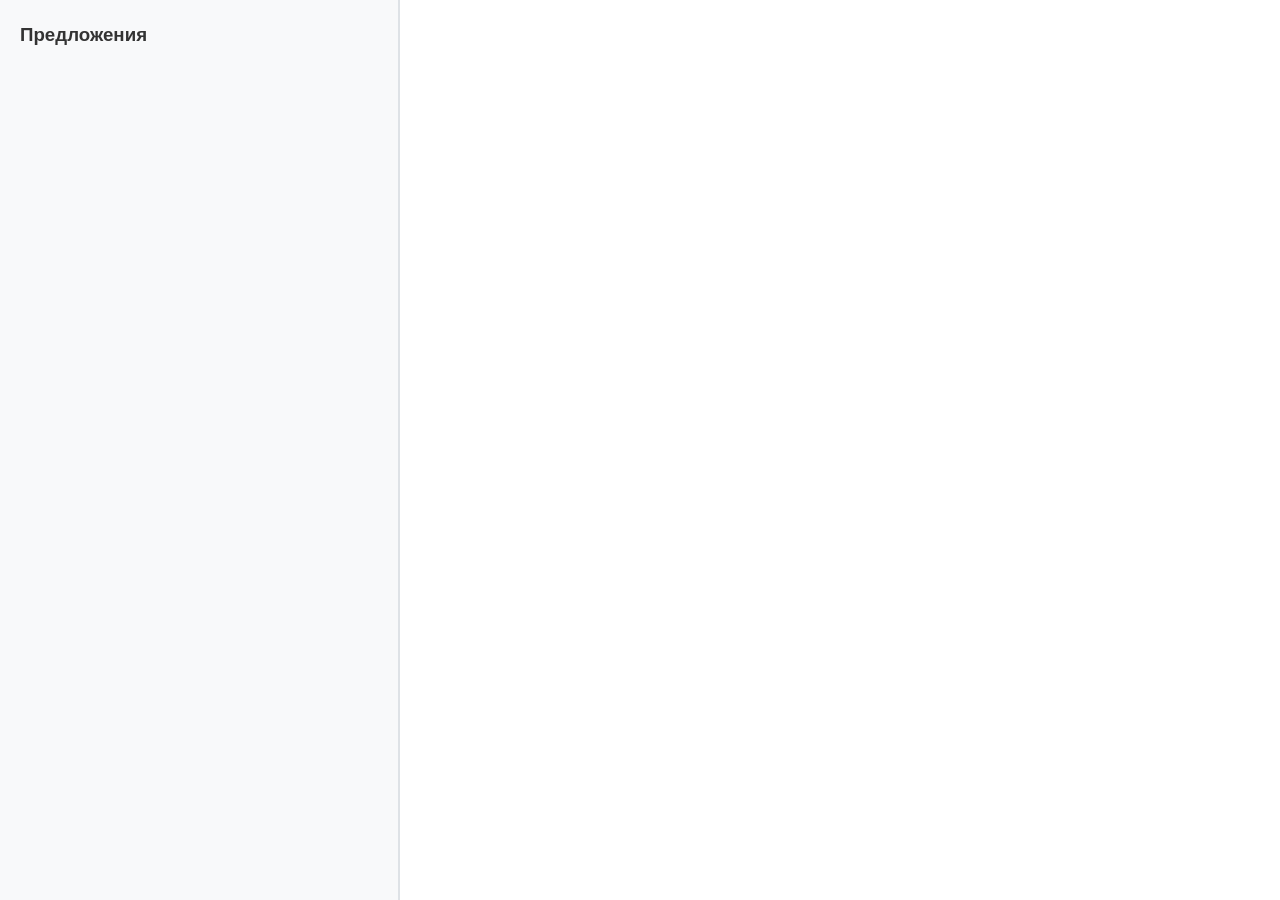
<file: site/result.html>
<!DOCTYPE html>
<html lang="en">
<head>
    <meta charset="UTF-8">
    <title>Result</title>
    <link rel="stylesheet" href="public/style.css">
</head>
<body>

<div class="container">
    <div class="fixed-column">
        <h3>Предложения</h3>
        <div class="cards-container" id="cards-container">
             <!-- Input fields will be added here dynamically -->
        </div>
    </div>
    <div class="flexible-column">
        <embed class="map" src="https://static.maps.2gis.com/1.0?s=1000x1000&c=55.05888,82.91118&z=15">
    </div>
</div>


</body>
</html>
</file>
<file: site/public/style.css>
* {
    margin: 0;
    padding: 0;
    box-sizing: border-box;
}

body {
    font-family: Arial, sans-serif;
    line-height: 1.6;
    color: #333;
    height: 100vh;
}

.container {
    display: flex;
    height: 100vh;
}

.fixed-column {
    width: 400px;
    background-color: #f8f9fa;
    padding: 20px;
    border-right: 2px solid #dee2e6;
    overflow-y: auto;
}

.fixed-column h2 {
    color: #2c3e50;
    margin-bottom: 10px;
}

.fixed-column p {
    color: #6c757d;
    margin-bottom: 20px;
    font-size: 0.9em;
}

.input-group {
    margin-bottom: 15px;
    padding: 15px;
    background: white;
    border-radius: 8px;
    border: 1px solid #e9ecef;
    transition: all 0.3s ease;
}

.input-group:focus-within {
    border-color: #007bff;
    box-shadow: 0 0 0 2px rgba(0, 123, 255, 0.25);
}

.input-group label {
    display: block;
    margin-bottom: 5px;
    font-weight: bold;
    color: #495057;
    font-size: 0.9em;
}

.input-group input {
    width: 100%;
    padding: 10px 12px;
    border: 1px solid #ced4da;
    border-radius: 4px;
    font-size: 14px;
    transition: border-color 0.3s;
}

.input-group input:focus {
    outline: none;
    border-color: #007bff;
    box-shadow: 0 0 0 2px rgba(0, 123, 255, 0.25);
}

.input-group input:not(:placeholder-shown) {
    background-color: #f8f9fa;
}

.flexible-column {
    flex: 1;
    padding: 20px;
    background-color: #fff;
    overflow-y: auto;
}

.flexible-column h2 {
    color: #2c3e50;
    margin-bottom: 15px;
}

.content-box {
    background-color: #e8f4f8;
    padding: 20px;
    border-radius: 8px;
    margin-bottom: 20px;
    border-left: 4px solid #3498db;
}

.content-box h3 {
    color: #2980b9;
    margin-bottom: 15px;
}

.clear-btn {
    background-color: #5a8741;
    color: white;
    border: none;
    padding: 10px 20px;
    border-radius: 4px;
    cursor: pointer;
    font-size: 14px;
    transition: background-color 0.3s;
}
.find-btn {
    background-color: #5a8741;
    color: white;
    border: none;
    padding: 10px 20px;
    border-radius: 4px;
    cursor: pointer;
    font-size: 14px;
    transition: background-color 0.3s;
}

.find-btn:hover {
    background-color: #416a2a;
}
.clear-btn:hover {
    background-color: #416a2a;
}

/* Animation for new inputs */
@keyframes slideIn {
    from {
        opacity: 0;
        transform: translateY(-10px);
    }
    to {
        opacity: 1;
        transform: translateY(0);
    }
}

.new-input {
    animation: slideIn 0.3s ease-out;
}

/* Responsive design */
@media (max-width: 768px) {
    .container {
        flex-direction: column;
    }

    .fixed-column {
        width: 100%;
        height: auto;
        border-right: none;
        border-bottom: 2px solid #ddd;
    }
}
.map {
    width: 100%;
    height: 100%;
}

.go {
    background-color: #85f83e;
    color: #ffffff;
    border: none;
    padding: 10px 20px;
    border-radius: 4px;
    cursor: pointer;
    font-size: 14px;
    text-shadow: #509c22 1px 1px 1px;
    transition: background-color 0.3s;
}

.placeCard {
    background: white;
    padding: 15px;
    border-radius: 4px;
    border: 1px solid #dee2e6;
    min-height: 100px;
    font-family: monospace;
    white-space: pre-wrap;
}

.h3 {
    font-size: 16px;
}

.h4 {
    font-size: 14px;
}

.submit {
    background: white;
    padding: 15px;
    border-radius: 4px;
    border: 1px solid #dee2e6;
    min-height: 100px;
    font-family: monospace;
    white-space: pre-wrap;
}

.popup {
max-width: 260px;
background: #fff;
border: 1px solid #e1e4e8;
border-radius: 8px;
box-shadow: 0 6px 18px rgba(0,0,0,.18);
padding: 10px 12px;
font: 13px/1.4 -apple-system,BlinkMacSystemFont,Segoe UI,Roboto,Arial;
pointer-events: auto; /* чтобы клики внутри работали */
}
.popup__title { font-weight: 600; margin: 0 0 4px; }
.popup__meta  { color:#555; margin: 4px 0 0; }
.popup__link  { word-break: break-all; }
.popup__close {
position:absolute; right:8px; top:6px; cursor:pointer;
font-size:16px; line-height:1; color:#888;
}
.popup-wrap { position: relative; transform: translateY(-8px); } /* чуть приподнять */

.marker-card {
  position: relative;
  background: white;
  border: 1px solid #ccc;
  border-radius: 10px;
  box-shadow: 0 2px 10px rgba(0,0,0,.25);
  padding: 10px 12px;
  max-width: 240px;
  transform: translateY(-12px); /* чуть выше маркера */
  pointer-events: auto;
}
.marker-card__title {
  font-weight: 600;
  margin-bottom: 6px;
}
.marker-card__close {
  position: absolute;
  top: 4px;
  right: 8px;
  cursor: pointer;
  color: #888;
}
</file>
